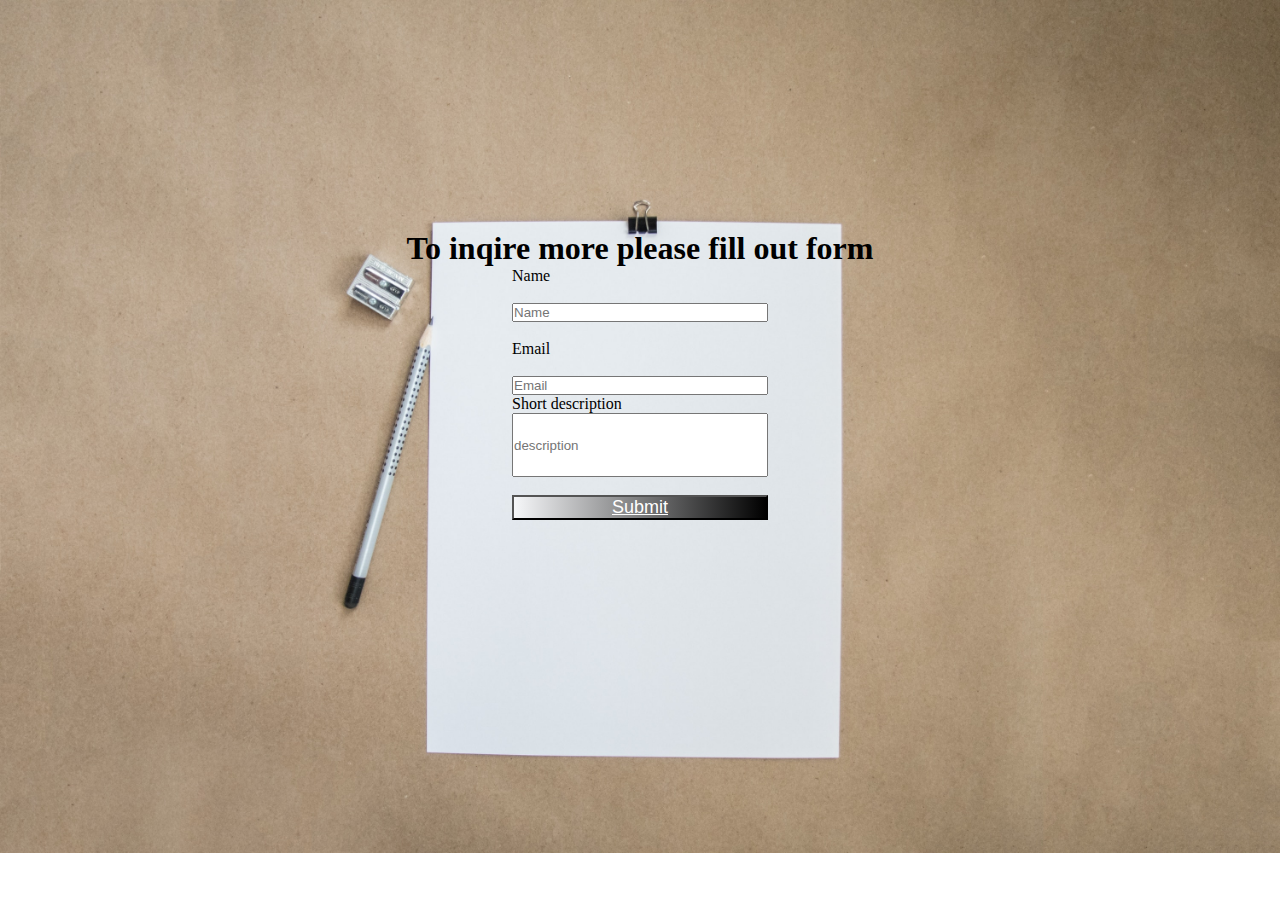
<file: more.html>
<!DOCTYPE html>
<html lang="en">
<head>
    <meta charset="UTF-8">
    <meta name="viewport" content="width=device-width, initial-scale=1.0">
    <link rel="stylesheet" href="style.css">
    <title>More</title>
</head>
<body>
<section class="form">
    <h1>To inqire more please fill out form</h1>
    <form>
    <label for="">Name</label><br>
    <input type="text" id="name" placeholder="Name"><br>
    <label for="">Email</label><br>
    <input type="text" id="email"   placeholder="Email">
    <label for="Short description">Short description</label>
    <input type="text" id="description" placeholder="description"><br>
    <button><a href="index.html">Submit</a></button>
</form>
</section>
</file>
<file: style.css>
* {
margin: 0%;
padding: 0%;
}

body {
    background-image: url(static/kelly-sikkema-4JxV3Gs42Ks-unsplash.jpg);
    background-position: fixed;
    background-size: cover;
    background-position-y: top;
    background-repeat: no-repeat;
    margin: 0%;
    padding: 0%;

}

h1 {
    display: flex;
    justify-content: center;
    align-content: center;
    margin-top: 18%;
}

p {
    display: flex;
    width: 30%;
    margin-left: 35%;
}
.img {
    display: flex;
    padding-left: 54%;
    
}
ul{
    list-style: none;
    display: flex;
    flex-direction: row;
    justify-content: space-evenly;
    flex: 1;
    flex-wrap: wrap;
}

nav{
    display: flex;
    flex-direction: row;
    justify-content: space-around;
    background-image: linear-gradient( to right, rgb(246, 247, 249), rgb(0, 0, 0));
    top: 0px;
    height: 50px;
    width: 100;
    flex-wrap: wrap;
    box-shadow: 5px 5px black;
    


}

.nav-container {
    display: flex;
    flex-direction: row;
    justify-content: space-evenly;
    width: 100%; 
    flex: 1;
    
}

.nav-brand {
    font-size: 3em;
    display: flex;
    flex-direction: row;
    justify-content: space-between;
    
}

.navbar-list {
    display: flex;
    flex-direction: row;
    justify-content: space-between;
    width: 50%;
  
    
}

a {
    color: white;
    font-size: large;
}

#img {
    box-shadow: 2px 2px black;
}

form {
    display: flex;
    flex-direction:column;
    width: 20%;
    margin-left: 40%;
}

#description {
    height: 60px;
}

button {
    background-image: linear-gradient( to right, rgb(246, 247, 249), rgb(0, 0, 0));
}
</file>
